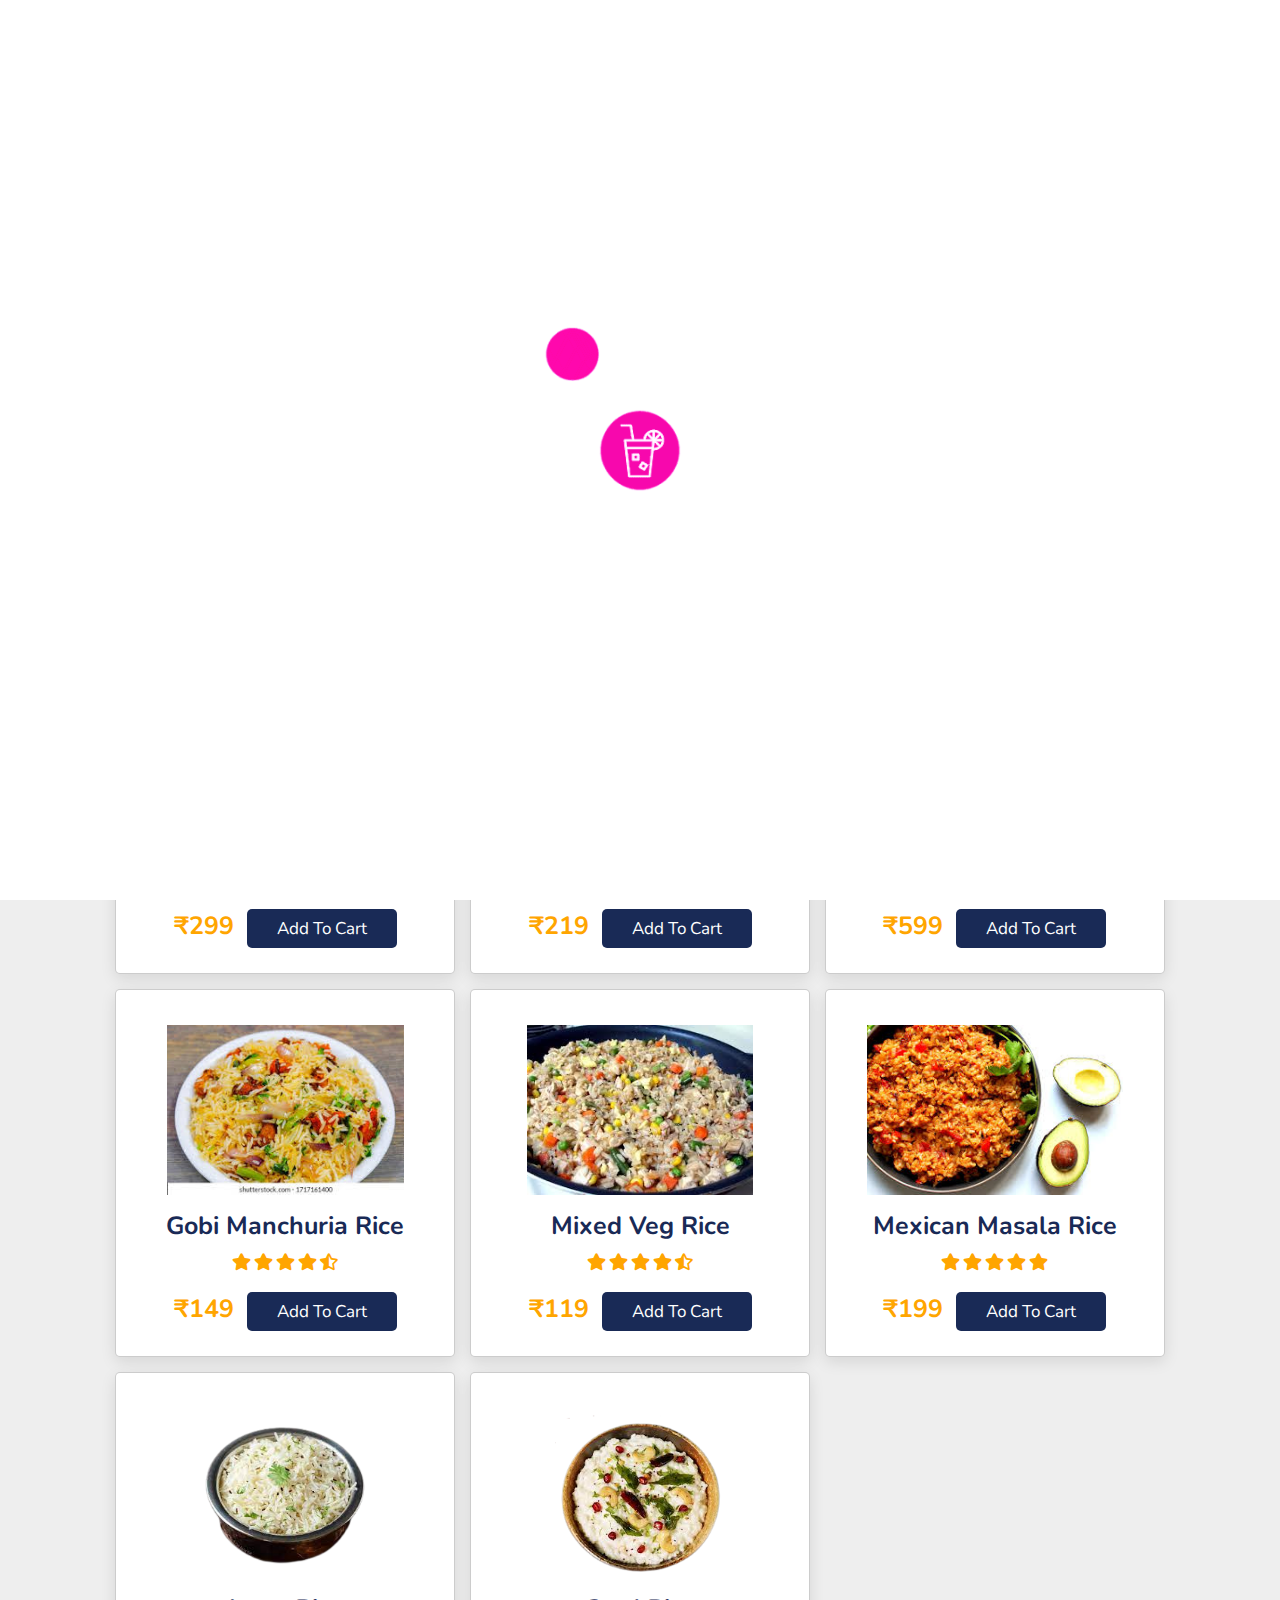
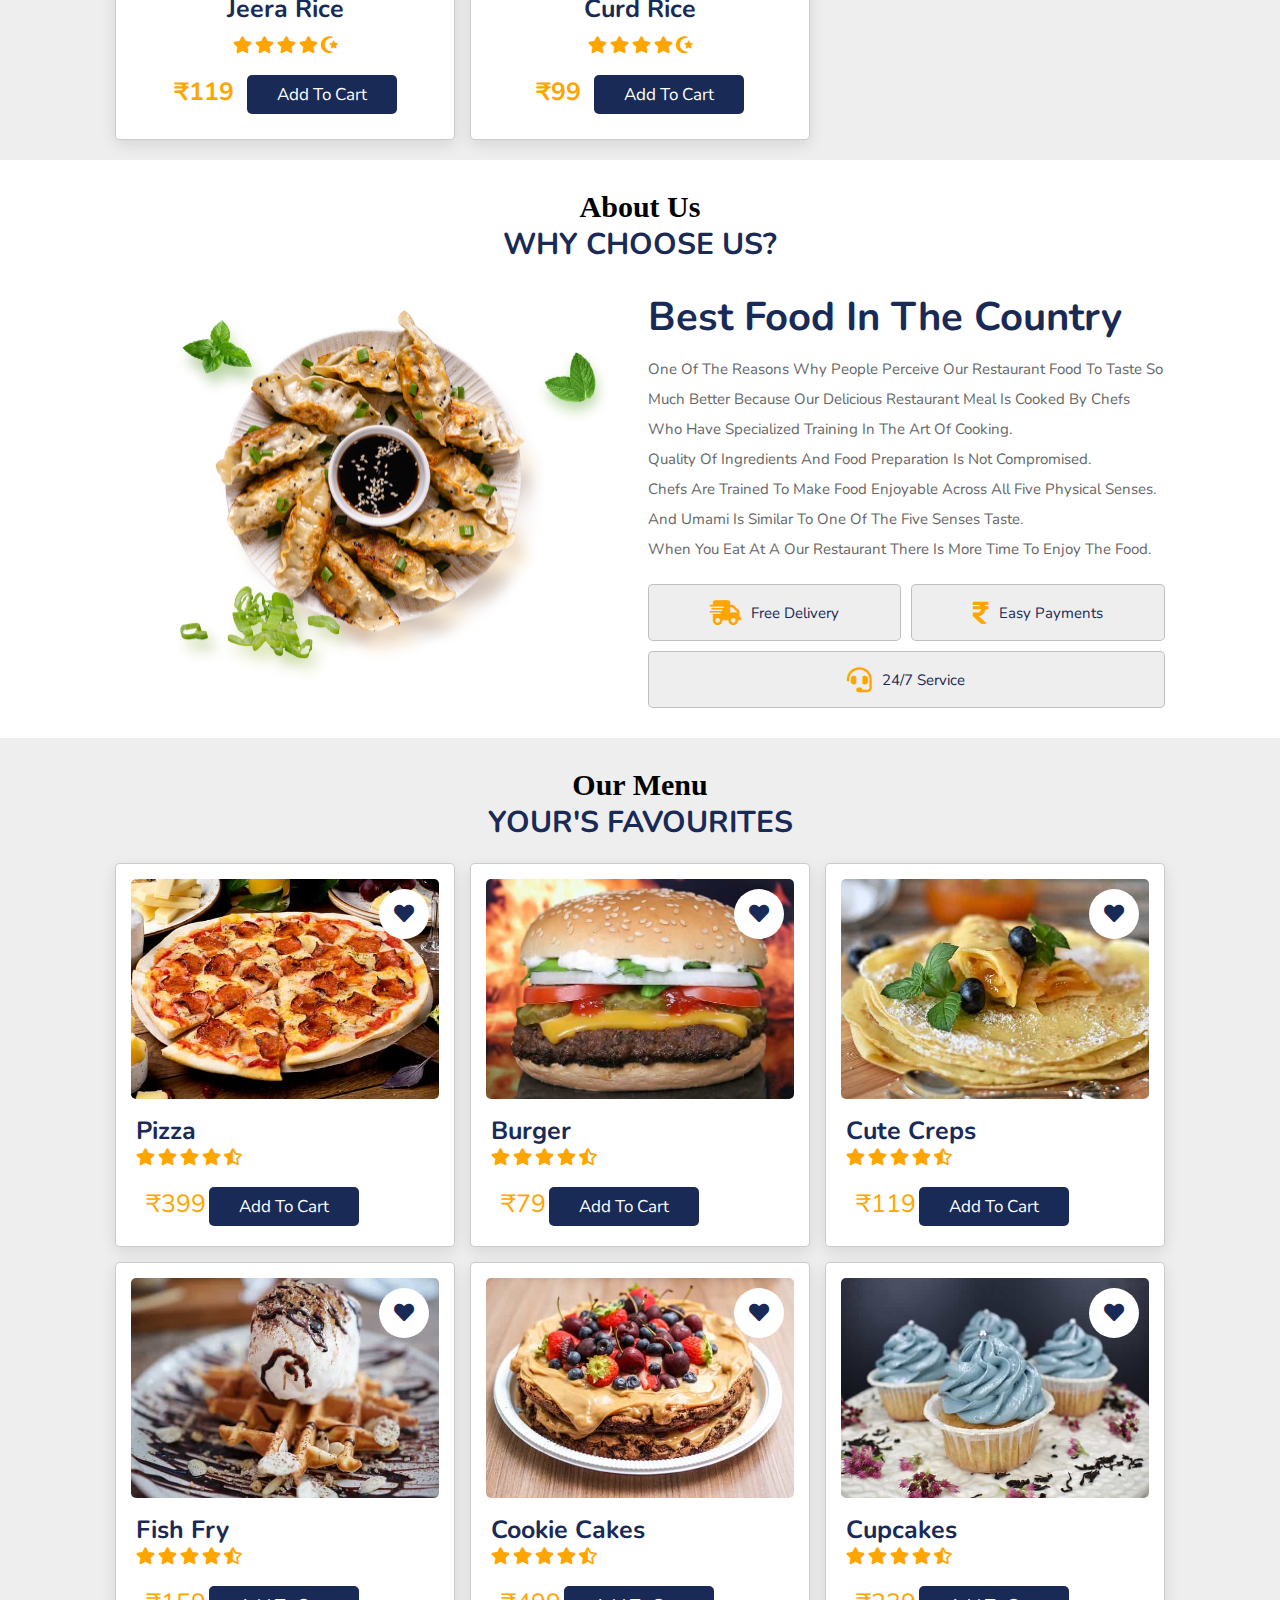
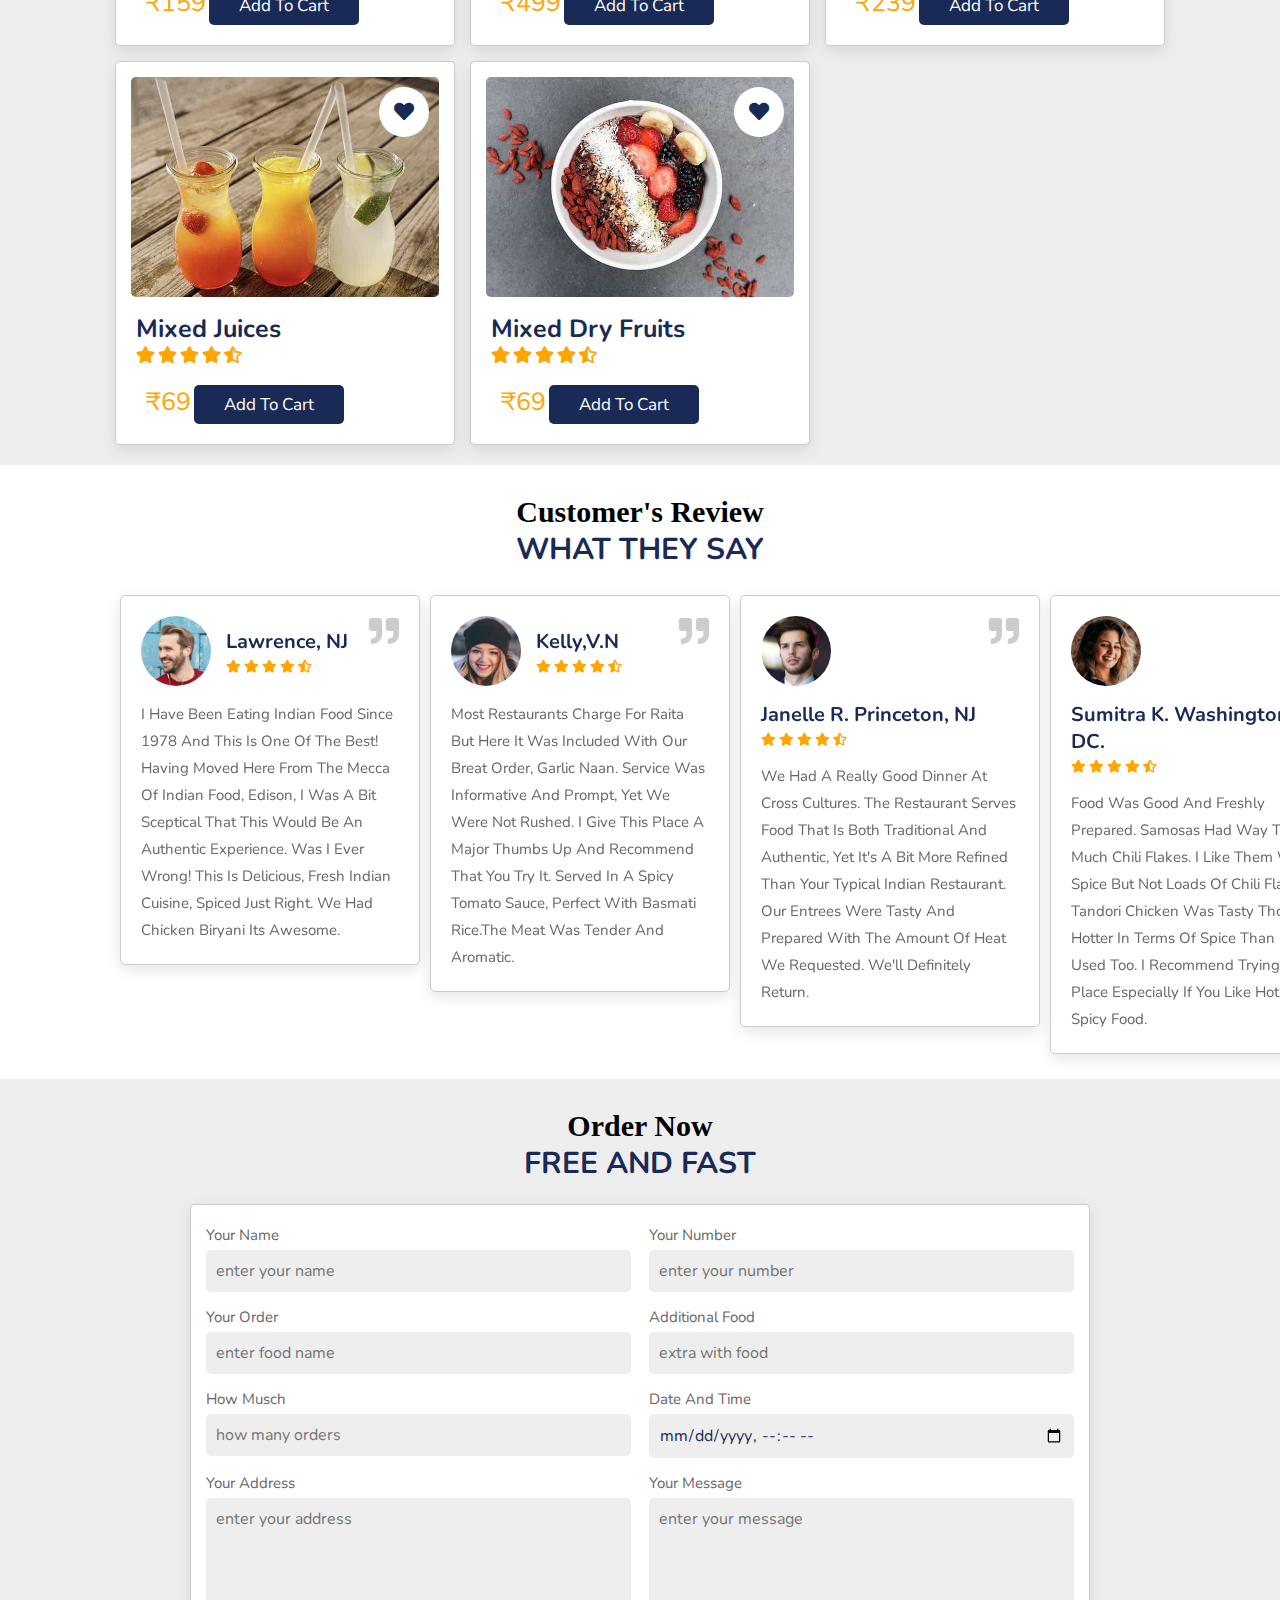
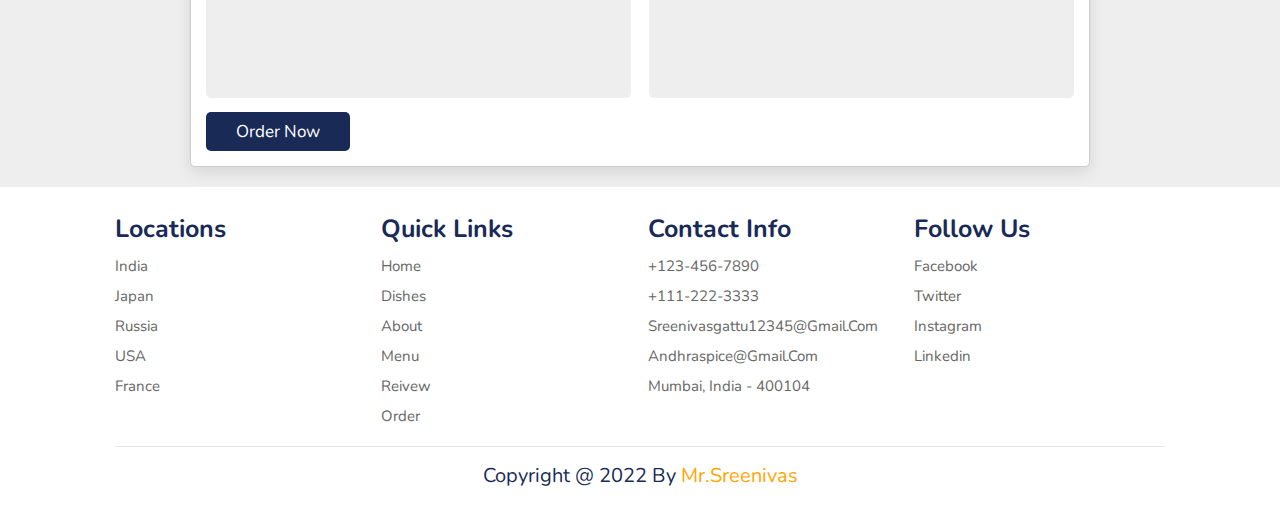
<file: index.html>
<!DOCTYPE html>
<html lang="en">
<head>
    <meta charset="UTF-8">
    <meta http-equiv="X-UA-Compatible" content="IE=edge">
    <meta name="viewport" content="width=device-width, initial-scale=1.0">
    <title>Food</title>
    <link rel="stylesheet" href="https://unpkg.com/swiper/swiper-bundle.min.css" />
    <!-- font awesome cdn link  -->
    <link rel="stylesheet" href="https://cdnjs.cloudflare.com/ajax/libs/font-awesome/5.15.3/css/all.min.css">
    <!-- custom css file link  -->
    <link rel="stylesheet" href="style.css">
    <link rel="icon" href="./images/dish-6.png">
    <!-- <link rel="stylesheet" href="./login.html"> -->
</head>
<body>
<header>
    <a href="#" class="logo"><i class="fas fa-utensils"></i>Andhra Spice</a>
    <nav class="navbar">
        <a class="active" href="#home">home</a>
        <a href="#dishes">Dishes</a>     
        <a href="#about">about</a>
        <a href="#menu">menu</a>
        <a href="#review">review</a>
        <a href="#order">order</a>
        <a href="./login.html">Login/Signup</a>
    </nav>
    <div class="icons">
        <i class="fas fa-bars" id="menu-bars"></i>
        <i class="fas fa-search" id="search-icon"></i>
        <a href="#" class="fas fa-heart"></a>
        <a href="#" class="fas fa-shopping-cart"></a>
    </div>
</header>
<form action="" id="search-form">
    <input type="search" placeholder="search here..." name="" id="search-box">
    <label for="search-box" class="fas fa-search"></label>
    <i class="fas fa-times" id="close"></i>
</form>
<section class="home" id="home">
    <div class="swiper-container home-slider">
        <div class="swiper-wrapper wrapper">
            <div class="swiper-slide slide">
                <div class="content">
                    <span>Let's try to enjoy the Special Dishes</span>
                    <h3>Special Chicken Biriyani</h3>
                    <p>Biryani is nothing but, just a state of happiness.<br>
                        Chicken curry is a dish,
                        But biryani is a emotion!</p>
                    <a href="#" class="btn">order now</a>
                </div>
                <div class="image">
                    <img src="./images/bir2.jpg" alt="">
                </div>
            </div>
        </div>
    </div>
</section>
<section class="dishes" id="dishes">
    <h3 class="sub-heading"> our dishes </h3>
    <h1 class="heading"> Rice Times</h1>
    <div class="box-container">
        <div class="box">
            <a href="#" class="fas fa-heart"></a>
            <a href="#" class="fas fa-eye"></a>
            <img src="images/a1.jpg" alt="">
            <h3>Chicken Biriyani</h3>
            <div class="stars">
                <i class="fas fa-star"></i>
                <i class="fas fa-star"></i>
                <i class="fas fa-star"></i>
                <i class="fas fa-star"></i>
                <i class="fas fa-star-half-alt"></i>
            </div>
            <span>&#8377;299</span>
            <a href="#" class="btn">add to cart</a>
        </div>
        <div class="box">
            <a href="#" class="fas fa-heart"></a>
            <a href="#" class="fas fa-eye"></a>
            <img src="images/a2.png" alt="">
            <h3>Schezwan Fried Rice</h3>
            <div class="stars">
                <i class="fas fa-star"></i>
                <i class="fas fa-star"></i>
                <i class="fas fa-star"></i>
                <i class="fas fa-star"></i>
                <i class="fas fa-star-half-alt"></i>
            </div>
            <span>&#8377;219</span>
            <a href="#" class="btn">add to cart</a>
        </div>
        <div class="box">
            <a href="#" class="fas fa-heart"></a>
            <a href="#" class="fas fa-eye"></a>
            <img src="images/a3.jpg" alt="">
            <h3>Pot Chicken Biriyani</h3>
            <div class="stars">
                <i class="fas fa-star"></i>
                <i class="fas fa-star"></i>
                <i class="fas fa-star"></i>
                <i class="fas fa-star"></i>
                <i class="fas fa-star"></i>
            </div>
            <span>&#8377;599</span>
            <a href="#" class="btn">add to cart</a>
        </div>
        <div class="box">
            <a href="#" class="fas fa-heart"></a>
            <a href="#" class="fas fa-eye"></a>
            <img src="images/a4.jpg" alt="">
            <h3>Gobi Manchuria Rice</h3>
            <div class="stars">
                <i class="fas fa-star"></i>
                <i class="fas fa-star"></i>
                <i class="fas fa-star"></i>
                <i class="fas fa-star"></i>
                <i class="fas fa-star-half-alt"></i>
            </div>
            <span>&#8377;149</span>
            <a href="#" class="btn">add to cart</a>
        </div>
        <div class="box">
            <a href="#" class="fas fa-heart"></a>
            <a href="#" class="fas fa-eye"></a>
            <img src="images/a5.jpg" alt="">
            <h3>Mixed Veg Rice</h3>
            <div class="stars">
                <i class="fas fa-star"></i>
                <i class="fas fa-star"></i>
                <i class="fas fa-star"></i>
                <i class="fas fa-star"></i>
                <i class="fas fa-star-half-alt"></i>
            </div>
            <span>&#8377;119</span>
            <a href="#" class="btn">add to cart</a>
        </div>
        <div class="box">
            <a href="#" class="fas fa-heart"></a>
            <a href="#" class="fas fa-eye"></a>
            <img src="images/a6.jpg" alt="">
            <h3>Mexican Masala Rice</h3>
            <div class="stars">
                <i class="fas fa-star"></i>
                <i class="fas fa-star"></i>
                <i class="fas fa-star"></i>
                <i class="fas fa-star"></i>
                <i class="fas fa-star"></i>
            </div>
            <span>&#8377;199</span>
            <a href="#" class="btn">add to cart</a>
        </div>
        <div class="box">
            <a href="#" class="fas fa-heart"></a>
            <a href="#" class="fas fa-eye"></a>
            <img src="images/a7.png" alt="">
            <h3>Jeera Rice</h3>
            <div class="stars">
                <i class="fas fa-star"></i>
                <i class="fas fa-star"></i>
                <i class="fas fa-star"></i>
                <i class="fas fa-star"></i>
                <i class="fas fa-star-and-crescent"></i>
            </div>
            <span>&#8377;119</span>
            <a href="#" class="btn">add to cart</a>
        </div>
        <div class="box">
            <a href="#" class="fas fa-heart"></a>
            <a href="#" class="fas fa-eye"></a>
            <img src="images/a8.png" alt="">
            <h3>Curd Rice</h3>
            <div class="stars">
                <i class="fas fa-star"></i>
                <i class="fas fa-star"></i>
                <i class="fas fa-star"></i>
                <i class="fas fa-star"></i>
                <i class="fas fa-star-and-crescent"></i>
            </div>
            <span>&#8377;99</span>
            <a href="#" class="btn">add to cart</a>
        </div>
    </div>
</section>
<section class="about" id="about">
    <h3 class="sub-heading"> about us </h3>
    <h1 class="heading"> why choose us? </h1>
    <div class="row">
        <div class="image">
            <img src="images/about-img.png" alt="">
        </div>
        <div class="content">
            <h3>best food in the country</h3>
            <p>One of the reasons why people perceive our restaurant food to taste so much better because  our delicious restaurant meal is cooked by chefs who have specialized training in the art of cooking.<br>Quality of ingredients and food preparation is not compromised.<br>Chefs are trained to make food enjoyable across all five physical senses. And umami is similar to one of the five senses  taste.<br>When you eat at a our restaurant there is more time to enjoy the food. </p>
            <div class="icons-container">
                <div class="icons">
                    <i class="fas fa-shipping-fast"></i>
                    <span>free delivery</span>
                </div>
                <div class="icons">
                    <i class="fas fa-rupee-sign"></i>
                    <span>easy payments</span>
                </div>
                <div class="icons">
                    <i class="fas fa-headset"></i>
                    <span>24/7 service</span>
                </div>
            </div>
        </div>
    </div>
</section>
<section class="menu" id="menu">
    <h3 class="sub-heading"> our menu </h3>
    <h1 class="heading"> Your's Favourites </h1>
    <div class="box-container">
        <div class="box">
            <div class="image">
                <img src="images/menu-1.jpg" alt="">
                <a href="#" class="fas fa-heart"></a>
            </div>
            <div class="content">
                <h3>Pizza</h3>
                <div class="stars">
                    <i class="fas fa-star"></i>
                    <i class="fas fa-star"></i>
                    <i class="fas fa-star"></i>
                    <i class="fas fa-star"></i>
                    <i class="fas fa-star-half-alt"></i>
                </div>
                <span class="price">&#8377;399</span>
                <a href="#" class="btn">add to cart</a>  
            </div>
        </div>
        <div class="box">
            <div class="image">
                <img src="images/menu-2.jpg" alt="">
                <a href="#" class="fas fa-heart"></a>
            </div>
            <div class="content">
                <h3>Burger</h3>
                <div class="stars">
                    <i class="fas fa-star"></i>
                    <i class="fas fa-star"></i>
                    <i class="fas fa-star"></i>
                    <i class="fas fa-star"></i>
                    <i class="fas fa-star-half-alt"></i>
                </div>
                <span class="price">&#8377;79</span>
                <a href="#" class="btn">add to cart</a>
            </div>
        </div>
        <div class="box">
            <div class="image">
                <img src="images/menu-3.jpg" alt="">
                <a href="#" class="fas fa-heart"></a>
            </div>
            <div class="content">
                <h3>Cute Creps</h3>
                <div class="stars">
                    <i class="fas fa-star"></i>
                    <i class="fas fa-star"></i>
                    <i class="fas fa-star"></i>
                    <i class="fas fa-star"></i>
                    <i class="fas fa-star-half-alt"></i>
                </div>
                <span class="price">&#8377;119</span>
                <a href="#" class="btn">add to cart</a>
            </div>
        </div>
        <div class="box">
            <div class="image">
                <img src="images/menu-4.jpg" alt="">
                <a href="#" class="fas fa-heart"></a>
            </div>
            <div class="content">
                <h3>Fish Fry</h3>
                <div class="stars">
                    <i class="fas fa-star"></i>
                    <i class="fas fa-star"></i>
                    <i class="fas fa-star"></i>
                    <i class="fas fa-star"></i>
                    <i class="fas fa-star-half-alt"></i>
                </div>
                <span class="price">&#8377;159</span>
                <a href="#" class="btn">add to cart</a>
            </div>
        </div>
        <div class="box">
            <div class="image">
                <img src="images/menu-5.jpg" alt="">
                <a href="#" class="fas fa-heart"></a>
            </div>
            <div class="content">
                <h3>Cookie Cakes</h3>
                <div class="stars">
                    <i class="fas fa-star"></i>
                    <i class="fas fa-star"></i>
                    <i class="fas fa-star"></i>
                    <i class="fas fa-star"></i>
                    <i class="fas fa-star-half-alt"></i>
                </div>
                <span class="price">&#8377;499</span>
                <a href="#" class="btn">add to cart</a>
            </div>
        </div>
        <div class="box">
            <div class="image">
                <img src="images/menu-6.jpg" alt="">
                <a href="#" class="fas fa-heart"></a>
            </div>
            <div class="content">
                <h3>Cupcakes</h3>
                <div class="stars">
                    <i class="fas fa-star"></i>
                    <i class="fas fa-star"></i>
                    <i class="fas fa-star"></i>
                    <i class="fas fa-star"></i>
                    <i class="fas fa-star-half-alt"></i>
                </div>
                <span class="price">&#8377;239</span>
                <a href="#" class="btn">add to cart</a>
            </div>
        </div>
        <div class="box">
            <div class="image">
                <img src="images/menu-7.jpg" alt="">
                <a href="#" class="fas fa-heart"></a>
            </div>
            <div class="content">
                <h3>Mixed Juices</h3>
                <div class="stars">
                    <i class="fas fa-star"></i>
                    <i class="fas fa-star"></i>
                    <i class="fas fa-star"></i>
                    <i class="fas fa-star"></i>
                    <i class="fas fa-star-half-alt"></i>
                </div>
                <span class="price">&#8377;69</span>
                <a href="#" class="btn">add to cart</a>
            </div>
        </div>
        <div class="box">
            <div class="image">
                <img src="images/menu-8.jpg" alt="">
                <a href="#" class="fas fa-heart"></a>
            </div>
            <div class="content">
                <h3>Mixed Dry Fruits</h3>
                <div class="stars">
                    <i class="fas fa-star"></i>
                    <i class="fas fa-star"></i>
                    <i class="fas fa-star"></i>
                    <i class="fas fa-star"></i>
                    <i class="fas fa-star-half-alt"></i>
                </div>
                <span class="price">&#8377;69</span>
                <a href="#" class="btn">add to cart</a>
            </div>
        </div>
    </div>
</section>
<section class="review" id="review">
    <h3 class="sub-heading"> customer's review </h3>
    <h1 class="heading"> what they say </h1>
    <div class="swiper-container review-slider">
        <div class="swiper-wrapper">
            <div class="swiper-slide slide">
                <i class="fas fa-quote-right"></i>
                <div class="user">
                    <img src="images/pic-1.png" alt="">
                    <div class="user-info">
                        <h3>Lawrence, NJ</h3>
                        <div class="stars">
                            <i class="fas fa-star"></i>
                            <i class="fas fa-star"></i>
                            <i class="fas fa-star"></i>
                            <i class="fas fa-star"></i>
                            <i class="fas fa-star-half-alt"></i>
                        </div>
                    </div>
                </div>
                <p>	
                     I have been eating Indian food since 1978 and this is one of the best! Having moved here from the mecca of Indian food, Edison, I was a bit sceptical that this would be an authentic experience. Was I ever wrong! This is delicious, fresh Indian cuisine, spiced just right. We had chicken biryani Its awesome.
                    </p>
            </div>
            <div class="swiper-slide slide">
                <i class="fas fa-quote-right"></i>
                <div class="user">
                    <img src="images/pic-2.png" alt="">
                    <div class="user-info">
                        <h3>Kelly,V.N</h3>
                        <div class="stars">
                            <i class="fas fa-star"></i>
                            <i class="fas fa-star"></i>
                            <i class="fas fa-star"></i>
                            <i class="fas fa-star"></i>
                            <i class="fas fa-star-half-alt"></i>
                        </div>
                    </div>
                </div>
                <p> Most restaurants charge for raita but here it was included with our breat order, garlic naan. Service was informative and prompt, yet we were not rushed. I give this place a major thumbs up and recommend that you try it. served in a spicy tomato sauce, perfect with basmati rice.the meat was tender and aromatic. </p>
            </div>
            <div class="swiper-slide slide">
                <i class="fas fa-quote-right"></i>
                <div class="user">
                    <img src="images/pic-3.png" alt="">
                    <div class="user-info">
                        <h3>Janelle R. Princeton, NJ</h3>
                        <div class="stars">
                            <i class="fas fa-star"></i>
                            <i class="fas fa-star"></i>
                            <i class="fas fa-star"></i>
                            <i class="fas fa-star"></i>
                            <i class="fas fa-star-half-alt"></i>
                        </div>
                    </div>
                </div>
                <p>We had a really good dinner at Cross Cultures. The restaurant serves food that is both traditional and authentic, yet it's a bit more refined than your typical Indian restaurant. Our entrees were tasty and prepared with the amount of heat we requested.  We'll definitely return.
                </p>
            </div>
            <div class="swiper-slide slide">
                <i class="fas fa-quote-right"></i>
                <div class="user">
                    <img src="images/pic-4.png" alt="">
                    <div class="user-info">
                        <h3>Sumitra K. Washington, DC.</h3>
                        <div class="stars">
                            <i class="fas fa-star"></i>
                            <i class="fas fa-star"></i>
                            <i class="fas fa-star"></i>
                            <i class="fas fa-star"></i>
                            <i class="fas fa-star-half-alt"></i>
                        </div>
                    </div>
                </div>
                <p>Food was good and freshly prepared. Samosas had way too much chili flakes. I like them with spice but not loads of chili flakes. Tandori chicken was tasty though hotter in terms of spice than I am used too. I recommend trying this place especially if you like hot and spicy food.
                </p>
            </div>
        </div>
    </div>
</section>
<section class="order" id="order">
    <h3 class="sub-heading"> order now </h3>
    <h1 class="heading"> free and fast </h1>
    <form action="">
        <div class="inputBox">
            <div class="input">
                <span>your name</span>
                <input type="text" placeholder="enter your name">
            </div>
            <div class="input">
                <span>your number</span>
                <input type="number" placeholder="enter your number">
            </div>
        </div>
        <div class="inputBox">
            <div class="input">
                <span>your order</span>
                <input type="text" placeholder="enter food name">
            </div>
            <div class="input">
                <span>additional food</span>
                <input type="test" placeholder="extra with food">
            </div>
        </div>
        <div class="inputBox">
            <div class="input">
                <span>how musch</span>
                <input type="number" placeholder="how many orders">
            </div>
            <div class="input">
                <span>date and time</span>
                <input type="datetime-local">
            </div>
        </div>
        <div class="inputBox">
            <div class="input">
                <span>your address</span>
                <textarea name="" placeholder="enter your address" id="" cols="30" rows="10"></textarea>
            </div>
            <div class="input">
                <span>your message</span>
                <textarea name="" placeholder="enter your message" id="" cols="30" rows="10"></textarea>
            </div>
        </div>
        <input type="submit" value="order now" class="btn">
    </form>
</section>
<section class="footer">
    <div class="box-container">
        <div class="box">
            <h3>locations</h3>
            <a href="#">India</a>
            <a href="#">Japan</a>
            <a href="#">Russia</a>
            <a href="#">USA</a>
            <a href="#">france</a>
        </div>
        <div class="box">
            <h3>quick links</h3>
            <a href="#">Home</a>
            <a href="#">Dishes</a>
            <a href="#">About</a>
            <a href="#">Menu</a>
            <a href="#">Reivew</a>
            <a href="#">Order</a>
        </div>
        <div class="box">
            <h3>contact info</h3>
            <a href="#">+123-456-7890</a>
            <a href="#">+111-222-3333</a>
            <a href="#">sreenivasgattu12345@gmail.com</a>
            <a href="#">andhraspice@gmail.com</a>
            <a href="#">mumbai, india - 400104</a>
        </div>
        <div class="box">
            <h3>follow us</h3>
            <a href="#">facebook</a>
            <a href="#">twitter</a>
            <a href="#">instagram</a>
            <a href="#">linkedin</a>
        </div>
    </div>
    <div class="credit"> copyright @ 2022 by <span>Mr.Sreenivas</span> </div>
</section>
<div class="loader-container">
    <img src="images/loader.gif" alt="">
</div>
<script src="https://unpkg.com/swiper/swiper-bundle.min.js"></script>
<script src="script.js"></script>
</body>
</html>
</file>
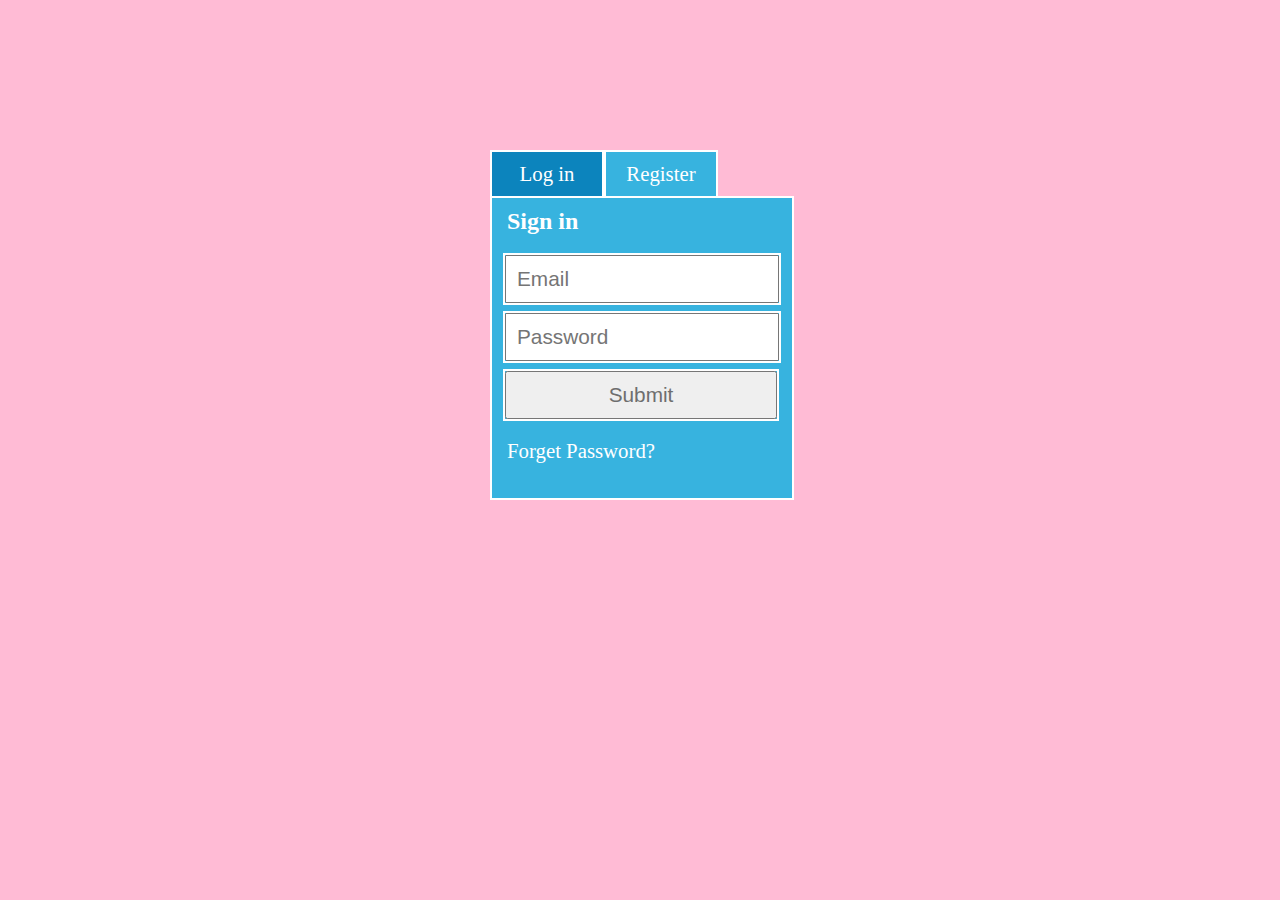
<file: login.html>
<!DOCTYPE html>
<html lang="en">
<head>
    <meta charset="UTF-8">
    <meta http-equiv="X-UA-Compatible" content="IE=edge">
    <meta name="viewport" content="width=device-width, initial-scale=1.0">
    <title>Document</title>
    <style>
        
* {
    padding: 0;
    margin: 0;
    /*box-size:border-box;*/
}
body {
    background: rgba(255, 84, 151, 0.40);
}
#container {
    width: 300px;
    margin: 0 auto;
    margin-top: 150px;
}
.tabs {
    display: table-cell;
    width: 30%;
    background-color: rgba(11, 177, 224, 0.82);
    padding: 10px;
    float: left;
    text-align: center;
    vertical-align: middle;
    border: 2px solid #ffffff;
    border-bottom: 0px;
    position: relative;
    font-size: 1.3em;
    color: #ffffff;
}
.tabs:hover, p{
    cursor: pointer;
}

#lt {
    background-color: rgb(12, 132, 189);
}
#cont {
    width: 100%;
    height: 300px;
    background-color: rgba(11, 177, 224, 0.82);
    border: 2px solid #ffffff;
}

input{
    display: block;
    width: 250px;
    margin: 10px 13px;
    padding: 10px;
    font-size: 1.3em;
    color: rgba(11, 177, 224, 0.82);
    outline: 2px solid #ffffff;
}

input[type="submit"] {
    width: 272px;
    color: #6e6e6e;
}

#clear {
    clear: both;
}

.comm {
    position: absolute;
    visibility: hidden;
}
#login {
    visibility: visible;
}

h3 {
    display: table-cell;
    vertical-align: middle;
    padding: 10px 15px;
    font-size: 1.5em;
    color: #ffffff;
}

#forgot h3 {
    display: block;
    margin-top: 30px;
    text-align: center;
}

#forgot div {
    margin-top: 30px;
}
p {
    padding: 10px 15px;
    font-size: 1.3em;
    color: #ffffff;
}
/*#footer {
    width: 300px;
    margin: 10px auto;
    text-align: center;
    color: rgba(9, 118, 155, 0.91);

}*/
    </style>
</head>
<body>
    <div id="container">
        <div id="tabs">
            <p id="lt" class="tabs" onclick="loginTabFun()">Log in</p>
            <p id="rt" class="tabs" onclick="regTabFun()">Register</p>

            <div id="clear"></div>
        </div>

        <div id="cont">
            <div id="login" class="comm">
                <h3>Sign in</h3>

                <input id="se" type="email" placeholder="Email" required/>
                <input id="sp" type="password" placeholder="Password" required/>
                <input type="submit" onclick="login()" value="Submit"/>
                
                <p onclick="forTabFun()">Forget Password?</p>
            </div>
            <div id="register" class="comm">
                <h3>Register</h3>

                <input id="re" type="email" placeholder="Email" required/>
                <input id="rp" type="password" placeholder="Password" required/>
                <input id="rrp" type="password" placeholder="Re write Password" required/>
                <input type="submit" onclick="register()" value="Submit"/>

            </div >
            <div id="forgot" class="comm">
            <h3>Forgot Password</h3>
            <div>
                <input id="fe" type="email" placeholder="Email" required/>
                <input type="submit" onclick="forgot()" value="Submit"/>
            </div>
            </div>
        </div>
    </div>
<script>
    var emailArray=[];
        var passwordArray=[];

        var loginBox = document.getElementById("login");
        var regBox = document.getElementById("register");
        var forgetBox = document.getElementById("forgot");

        var loginTab = document.getElementById("lt");
        var regTab = document.getElementById("rt");

        function regTabFun(){
            event.preventDefault();

            regBox.style.visibility="visible";
            loginBox.style.visibility="hidden";
            forgetBox.style.visibility="hidden";

            regTab.style.backgroundColor="rgb(12, 132, 189)";
            loginTab.style.backgroundColor="rgba(11, 177, 224, 0.82)";
        }
        function loginTabFun(){
            event.preventDefault();

            regBox.style.visibility="hidden";
            loginBox.style.visibility="visible";
            forgetBox.style.visibility="hidden";

            loginTab.style.backgroundColor="rgb(12, 132, 189)";
            regTab.style.backgroundColor="rgba(11, 177, 224, 0.82)";
        }
        function forTabFun(){
            event.preventDefault();

            regBox.style.visibility="hidden";
            loginBox.style.visibility="hidden";
            forgetBox.style.visibility="visible";

            regTab.style.backgroundColor="rgba(11, 177, 224, 0.82)";
            loginTab.style.backgroundColor="rgba(11, 177, 224, 0.82)";

        }


        function register(){
            event.preventDefault();

            var email = document.getElementById("re").value;
            var password = document.getElementById("rp").value;
            var passwordRetype = document.getElementById("rrp").value;

            if (email == ""){
                alert("Email required.");
                return ;
            }
            else if (password == ""){
                alert("Password required.");
                return ;
            }
            else if (passwordRetype == ""){
                alert("Password required.");
                return ;
            }
            else if ( password != passwordRetype ){
                alert("Password don't match retype your Password.");
                return;
            }
            else if(emailArray.indexOf(email) == -1){
                emailArray.push(email);
                passwordArray.push(password);

                alert(email + "  Thanks for registration. \nTry to login Now");

                document.getElementById("re").value ="";
                document.getElementById("rp").value="";
                document.getElementById("rrp").value="";
            }
            else{
                alert(email + " is already register.");
                return ;
            }
        }
        function login(){
            event.preventDefault();

            var email = document.getElementById("se").value;
            var password = document.getElementById("sp").value;

            var i = emailArray.indexOf(email);

            if(emailArray.indexOf(email) == -1){
                if (email == ""){
                    alert("Email required.");
                    return ;
                }
                alert("Email does not exist.");
                return ;
            }
            else if(passwordArray[i] != password){
                if (password == ""){
                    alert("Password required.");
                    return ;
                }
                alert("Password does not match.");
                return ;
            }
            else {
                alert(email + " yor are login Now \n welcome to our website.");

                document.getElementById("se").value ="";
                document.getElementById("sp").value="";
                document.body.innerHTML=`<a href="./food.html">Goto Home Page</a> `
                return ;
            }

        }
        function forgot(){
            event.preventDefault();

            var email = document.getElementById("fe").value;
            if(emailArray.indexOf(email) == -1){
                if (email == ""){
                    alert("Email required.");
                    return ;
                }
                alert("Email does not exist.");
                return ;
            }

            alert("email is send to your email check it in 24hr. \n Thanks");
            document.getElementById("fe").value ="";
        }
</script>
</body>
</html>
</file>
<file: style.css>
@import url('https://fonts.googleapis.com/css2?family=Nunito:wght@200;300;400;600;700&display=swap');

:root{
    --green:orange;
    --black:#192a56;
    --light-color:#666;
    --box-shadow:0 .5rem 1.5rem rgba(0,0,0,.1);
}

*{
    border: 0px;
    margin: 0px;
    font-family: 'Nunito', sans-serif;
    margin:0; padding:0;
    box-sizing: border-box;
    text-decoration: none;
    outline: none; border:none;
    text-transform: capitalize;
    transition: all .2s linear;
}

html{
    font-size: 62.5%;
    overflow-x: hidden;
    scroll-padding-top: 5.5rem;
    scroll-behavior: smooth;
}

section{
    padding:2rem 9%;
}

section:nth-child(even){
    background:#eee;
}

.sub-heading{
    text-align: center;
    color:var(--orange);
    font-size: 3rem;
    padding-top: 1rem;
    font-family: cursive;
}

.heading{
    text-align: center;
    color:var(--black);
    font-size: 3rem;
    padding-bottom: 2rem;
    text-transform: uppercase;
}

.btn{
    margin-top: 1rem;
    display: inline-block;
    font-size: 1.7rem;
    color:#fff;
    background: var(--black);
    border-radius: .5rem;
    cursor: pointer;
    padding:.8rem 3rem;
}

.btn:hover{
    background: var(--green);
    letter-spacing: .1rem;
}

header{
    position: fixed;
    top:0; left: 0; right:0;
    background: #fff;
    padding:1rem 7%;
    display: flex;
    align-items: center;
    justify-content: space-between;
    z-index: 1000;
    box-shadow: var(--box-shadow);
    
}

header .logo{
    color:var(--black);
    font-size: 2.5rem;
    font-weight: bolder;
}

header .logo i{
    color:var(--green);
    
}

header .navbar a{
    font-size: 2rem;
    border-radius: .5rem;
    padding:.5rem 1.5rem;
    color:var(--light-color);
}

header .navbar a.active,
header .navbar a:hover{
    color:#fff;
    background: var(--green);
}

header .icons i,header .icons a{
    cursor: pointer;
    margin-left: .5rem;
    height:4.5rem;
    line-height: 4.5rem;
    width:4.5rem;
    text-align: center;
    font-size: 1.7rem;
    color:var(--black);
    border-radius: 50%;
    background: #eee;
}

header .icons i:hover,header .icons a:hover{
    color:#fff;
    background: var(--green);
    transform: rotate(360deg);
}

header .icons #menu-bars{
    display: none;
}

#search-form{
    position: fixed;
    top:-110%; left:0; 
    height:100%; width:100%;
    z-index: 1004;
    background:rgba(0,0,0,.8);
    display: flex;
    align-items: center;
    justify-content: center;
    padding:0 1rem;
}

#search-form.active{
    top:0;
}

#search-form #search-box{
    width:50rem;
    border-bottom: .1rem solid #fff;
    padding:1rem 0;
    color:#fff;
    font-size: 3rem;
    text-transform: none;
    background:none;
}

#search-form #search-box::placeholder{
    color:#eee;
}

#search-form #search-box::-webkit-search-cancel-button{
    -webkit-appearance: none;
}

#search-form label{
    color:#fff;
    cursor:pointer;
    font-size: 3rem;
}

#search-form label:hover{
    color:var(--green);
}

#search-form #close{
    position: absolute;
    color:#fff;
    cursor: pointer;
    top: 2rem; right:3rem;
    font-size: 5rem;
}

.home .home-slider .slide{
    display: flex;
    align-items: center;
    flex-wrap: wrap;
    gap:2rem; 
    padding-top: 9rem;
}

.home .home-slider .slide .content{
    flex:1 1 45rem;
}

.home .home-slider .slide .image{
    flex:1 1 45rem;
}

.home .home-slider .slide .image img{
    width: 100%;
}

.home .home-slider .slide .content span{
    color:var(--green);
    font-size: 2.5rem;
}

.home .home-slider .slide .content h3{
    color:var(--black);
    font-size: 7rem;
}

.home .home-slider .slide .content p{
    color:var(--light-color);
    font-size: 2.2rem;
    padding:.5rem 0;
    line-height: 1.5;
}

.swiper-pagination-bullet-active{
    background:var(--green);
}

.dishes .box-container{
    display: grid;
    grid-template-columns: repeat(auto-fit, minmax(28rem, 1fr));
    gap:1.5rem;
}

.dishes .box-container .box{
    padding:2.5rem;
    background:#fff;
    border-radius: .5rem;
    border:.1rem solid rgba(0,0,0,.2);
    box-shadow: var(--box-shadow);
    position: relative;
    overflow: hidden;
    text-align: center;
}

.dishes .box-container .box .fa-heart,
.dishes .box-container .box .fa-eye{
    position: absolute;
    top:1.5rem;
    background:#eee;
    border-radius: 50%;
    height: 5rem;
    width:5rem;
    line-height: 5rem;
    font-size: 2rem;
    color:var(--black);
}

.dishes .box-container .box .fa-heart:hover,
.dishes .box-container .box .fa-eye:hover{
    background: var(--green);
    color:#fff;
}

.dishes .box-container .box .fa-heart{
    right:-15rem;
}

.dishes .box-container .box .fa-eye{
    left:-15rem;
}

.dishes .box-container .box:hover .fa-heart{
    right:1.5rem;
}

.dishes .box-container .box:hover .fa-eye{
    left:1.5rem;
}

.dishes .box-container .box img{
    height:17rem;
    margin:1rem 0;
}

.dishes .box-container .box h3{
    color:var(--black);
    font-size: 2.5rem;
}

.dishes .box-container .box .stars{
    padding:1rem 0;
}

.dishes .box-container .box .stars i{
    font-size: 1.7rem;
    color:var(--green);
}

.dishes .box-container .box span{
    color:var(--green);
    font-weight: bolder;
    margin-right: 1rem;
    font-size: 2.5rem;
}

.about .row{
    display: flex;
    flex-wrap: wrap;
    gap:1.5rem;
    align-items: center;
}

.about .row .image{
    flex:1 1 45rem;
}

.about .row .image img{ 
    width: 100%;
}

.about .row .content{
    flex:1 1 45rem;
}

.about .row .content h3{
    color:var(--black);
    font-size: 4rem;
    padding:.5rem 0;
}

.about .row .content p{
    color:var(--light-color);
    font-size: 1.5rem;
    padding:.5rem 0;
    line-height: 2;
}

.about .row .content .icons-container{
    display: flex;
    gap:1rem;
    flex-wrap: wrap;
    padding:1rem 0;
    margin-top: .5rem;
}

.about .row .content .icons-container .icons{
    background:#eee;
    border-radius: .5rem;
    border:.1rem solid rgba(0,0,0,.2);
    display: flex;
    align-items: center;
    justify-content: center;
    gap:1rem;
    flex:1 1 17rem;
    padding:1.5rem 1rem;
}

.about .row .content .icons-container .icons i{
    font-size: 2.5rem;
    color:var(--green);
}

.about .row .content .icons-container .icons span{
    font-size: 1.5rem;
    color:var(--black);
}

.menu .box-container{
    display: grid;
    grid-template-columns: repeat(auto-fit, minmax(30rem, 1fr));
    gap:1.5rem;
}

.menu .box-container .box{
    background: #fff;
    border:.1rem solid rgba(0,0,0,.2);
    border-radius: .5rem;
    box-shadow: var(--box-shadow);    
}

.menu .box-container .box .image{
    height: 25rem;
    width: 100%;
    padding:1.5rem;
    overflow: hidden;
    position: relative;
}

.menu .box-container .box .image img{
    height: 100%;
    width: 100%;
    border-radius: .5rem;
    object-fit: cover;
}

.menu .box-container .box .image .fa-heart{
    position: absolute;
    top:2.5rem; right: 2.5rem;
    height: 5rem;
    width: 5rem;
    line-height: 5rem;
    text-align: center;
    font-size: 2rem;
    background: #fff;
    border-radius: 50%;
    color:var(--black);
}

.menu .box-container .box .image .fa-heart:hover{
    background-color: var(--green);
    color:#fff;
}

.menu .box-container .box .content{
    padding:2rem;
    padding-top: 0;
}

.menu .box-container .box .content .stars{
    padding-bottom: 1rem;
}

.menu .box-container .box .content .stars i{
   font-size: 1.7rem;
   color:var(--green);
}

.menu .box-container .box .content h3{
    color:var(--black);
    font-size: 2.5rem;
}

.menu .box-container .box .content p{
    color:var(--light-color);
    font-size: 1.6rem;
    padding:.5rem 0;
    line-height: 1.5;
}

.menu .box-container .box .content .price{
    color:var(--green);
    margin-left: 1rem;
    font-size: 2.5rem;
}

.review .slide{
    padding:2rem;
    box-shadow:var(--box-shadow);
    border:.1rem solid rgba(0,0,0,.2);
    border-radius: .5rem;
    width: 30rem;
    position: relative;    
    margin: 5px;
}

.review .slide .fa-quote-right{
    position: absolute;
    top:2rem; right:2rem;
    font-size: 3rem;
    color:#ccc;
}

.review .slide .user{
    display: flex;
    gap:1.5rem;
    flex-wrap: wrap;
    align-items: center;
    padding-bottom: 1.5rem;
}

.review .slide .user img{
    height: 7rem;
    width: 7rem;
    border-radius: 50%;
    object-fit: cover;
}

.review .slide .user h3{
    color:var(--black);
    font-size: 2rem;
    padding-bottom: .5rem;
}

.review .slide .user i{
    font-size: 1.3rem;
    color:var(--green);
}

.review .slide p{
    font-size: 1.5rem;
    line-height: 1.8;
    color:var(--light-color);
}

.order form{
    max-width:90rem;
    border-radius: .5rem;
    box-shadow: var(--box-shadow);
    border:.1rem solid rgba(0,0,0,.2);
    background:#fff;
    padding:1.5rem;
    margin:0 auto;
}

.order form .inputBox{
    display: flex;
    flex-wrap: wrap;
    justify-content: space-between;
}

.order form .inputBox .input{
    width:49%;
}

.order form .inputBox .input span{
    display:block;
    padding:.5rem 0;
    font-size: 1.5rem;
    color:var(--light-color);
}

.order form .inputBox .input input,
.order form .inputBox .input textarea{
    background:#eee;
    border-radius: .5rem;
    padding:1rem;
    font-size: 1.6rem;
    color:var(--black);
    text-transform: none;
    margin-bottom: 1rem;
    width:100%;
}

.order form .inputBox .input input:focus,
.order form .inputBox .input textarea:focus{
    border:.1rem solid var(--green);
}

.order form .inputBox .input textarea{
    height:20rem;
    resize: none;
}

.order form .btn{
    margin-top: 0;
}

.footer .box-container{
    display: grid;
    grid-template-columns: repeat(auto-fit, minmax(25rem, 1fr));
    gap:1.5rem;
}

.footer .box-container .box h3{
    padding:.5rem 0;
    font-size: 2.5rem;
    color:var(--black);
}

.footer .box-container .box a{
    display: block;
    padding:.5rem 0;
    font-size: 1.5rem;
    color:var(--light-color);
}

.footer .box-container .box a:hover{
    color:var(--green);
    text-decoration: underline;
}

.footer .credit{
    text-align: center;
    border-top: .1rem solid rgba(0,0,0,.1);
    font-size: 2rem;
    color:var(--black);
    padding:.5rem;
    padding-top: 1.5rem;
    margin-top: 1.5rem;
}

.footer .credit span{
    color:var(--green);
}

.loader-container{
    position: fixed;
    top:0; left:0;
    height:100%; 
    width:100%;
    z-index: 10000;
    background:#fff;
    display: flex;
    align-items: center;
    justify-content: center;
    overflow: hidden;
}

.loader-container img{
    width:35rem;
}

.loader-container.fade-out{
    top:-110%;
    opacity:0;
}

/* media queries  */

@media (max-width:991px){

    html{
        font-size: 55%;
    }
    
    header{
        padding:1rem 2rem;
    }

    section{
        padding:2rem;
    }


}

@media (max-width:768px){

    header .icons #menu-bars{
        display: inline-block;
    }

    header .navbar{
        position: absolute;
        top:100%; left:0; right:0;
        background:#fff;
        border-top: .1rem solid rgba(0,0,0,.2);
        border-bottom: .1rem solid rgba(0,0,0,.2);
        padding:1rem;
        clip-path: polygon(0 0, 100% 0, 100% 0, 0 0);
    }

    header .navbar.active{
        clip-path: polygon(0 0, 100% 0, 100% 100%, 0% 100%);
    }

    header .navbar a{
        display: block;
        padding:1.5rem;
        margin:1rem;
        font-size: 2rem;
        background:#eee;
    }

    #search-form #search-box{
        width:90%;
        margin:0 1rem;
    }

    .home .home-slider .slide .content h3{
        font-size: 5rem;
    }

}

@media (max-width:450px){

    html{
        font-size: 50%;
    }

    .dishes .box-container .box img{
        height:auto;
        width: 100%;
    }

    .order form .inputBox .input{
        width:100%;
    }

}
</file>
